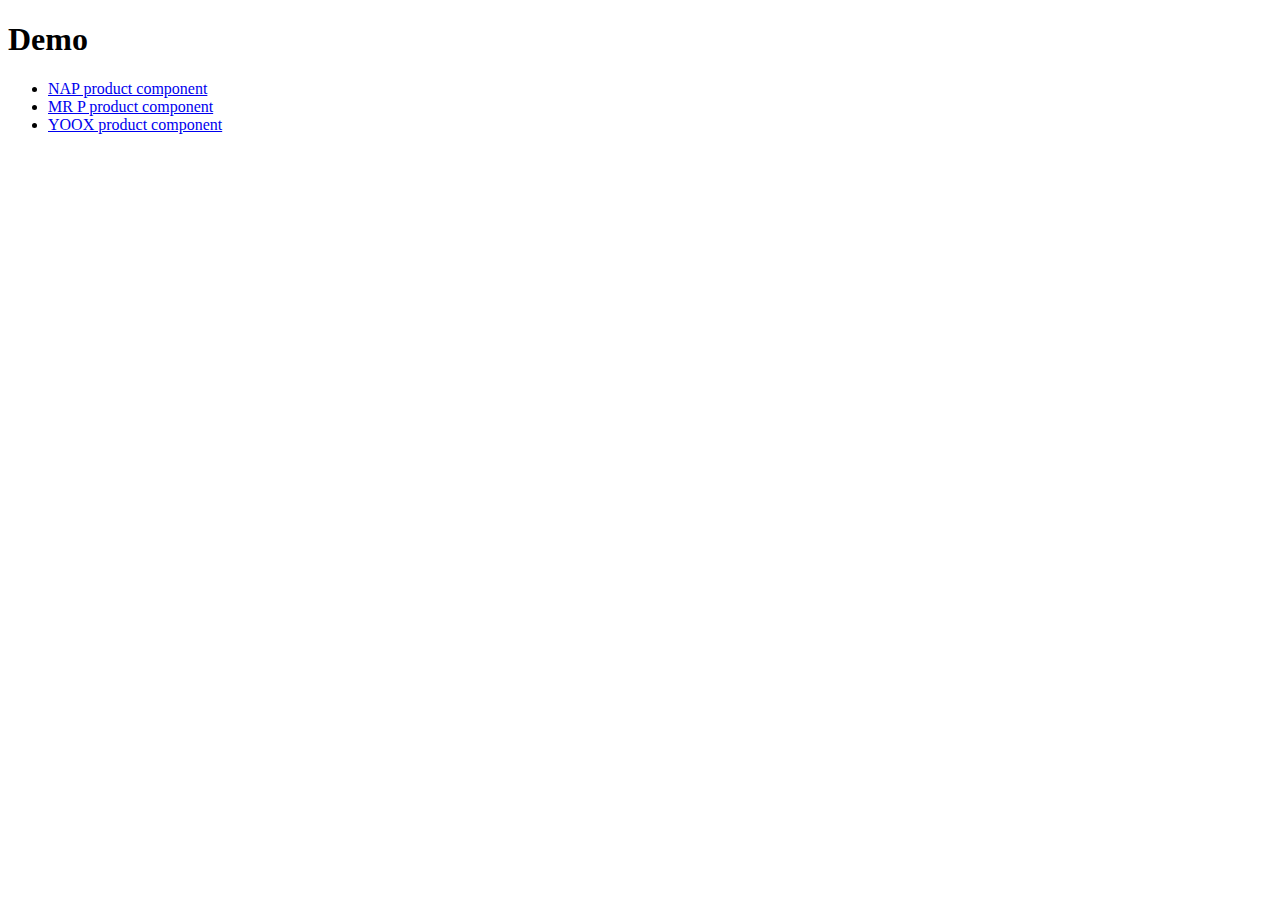
<file: static/index.html>
<!DOCTYPE html>
<html>
  <head>
    <title>Custom element component prototype</title>
    <meta name="viewport" content="width=device-width, initial-scale=1.0">
  </head>
  <body>
    <h1>Demo</h1>
    <ul>
      <li><a href="nap.html">NAP product component</a></li>
      <li><a href="mrp.html">MR P product component</a></li>
      <li><a href="yoox.html">YOOX product component</a></li>
    </ul>
  </body>
</html>
</file>
